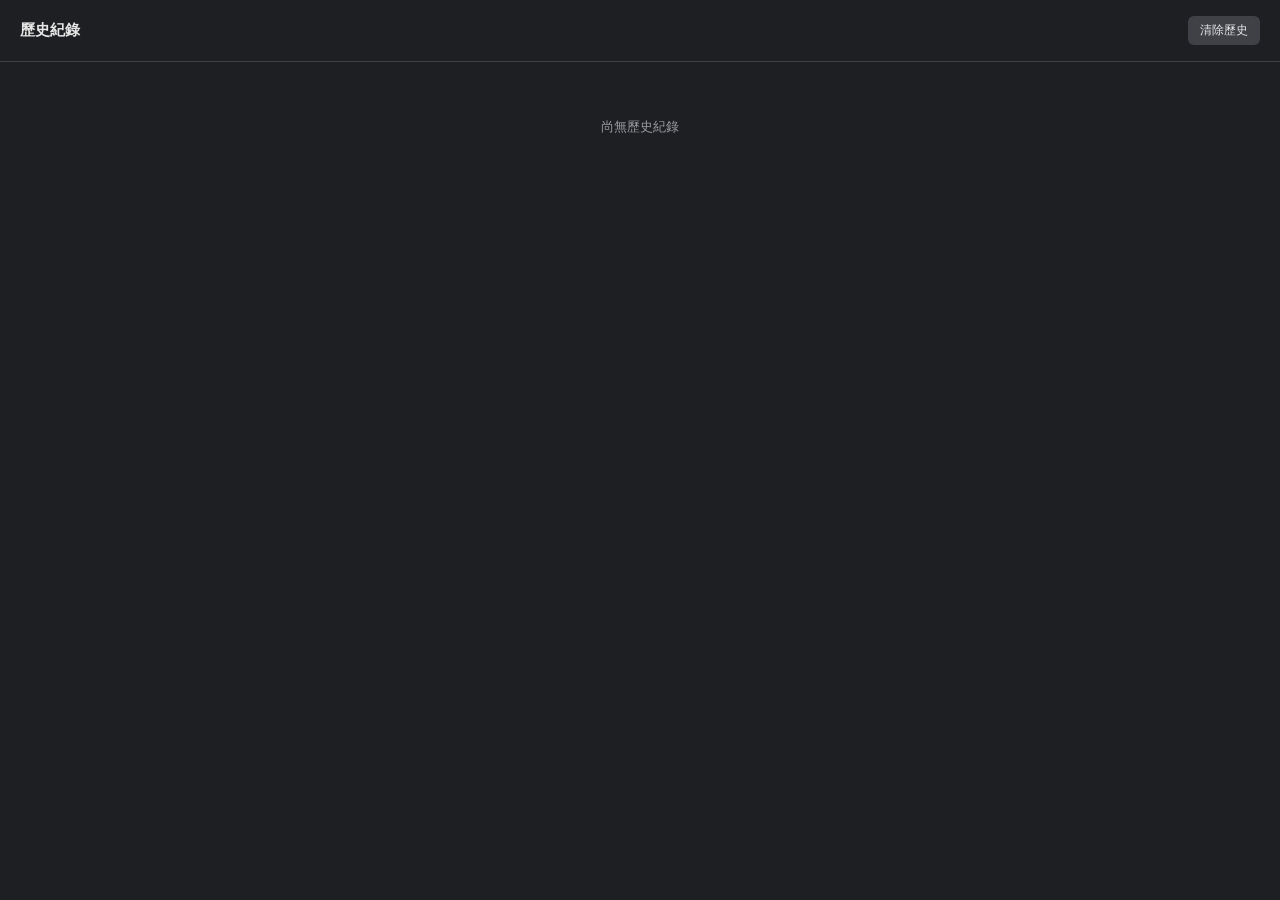
<file: ui/history/index.html>
<!DOCTYPE html>
<html lang="zh-Hant">
<head>
<meta charset="UTF-8" />
<title>歷史紀錄 History</title>
<link rel="stylesheet" href="history.css" />
</head>
<body>
<header>
  <h1>歷史紀錄</h1>
  <button id="clear">清除歷史</button>
</header>
<ul id="list"></ul>
<p id="empty" class="empty">尚無歷史紀錄</p>
<script src="history.js"></script>
</body>
</html>
</file>
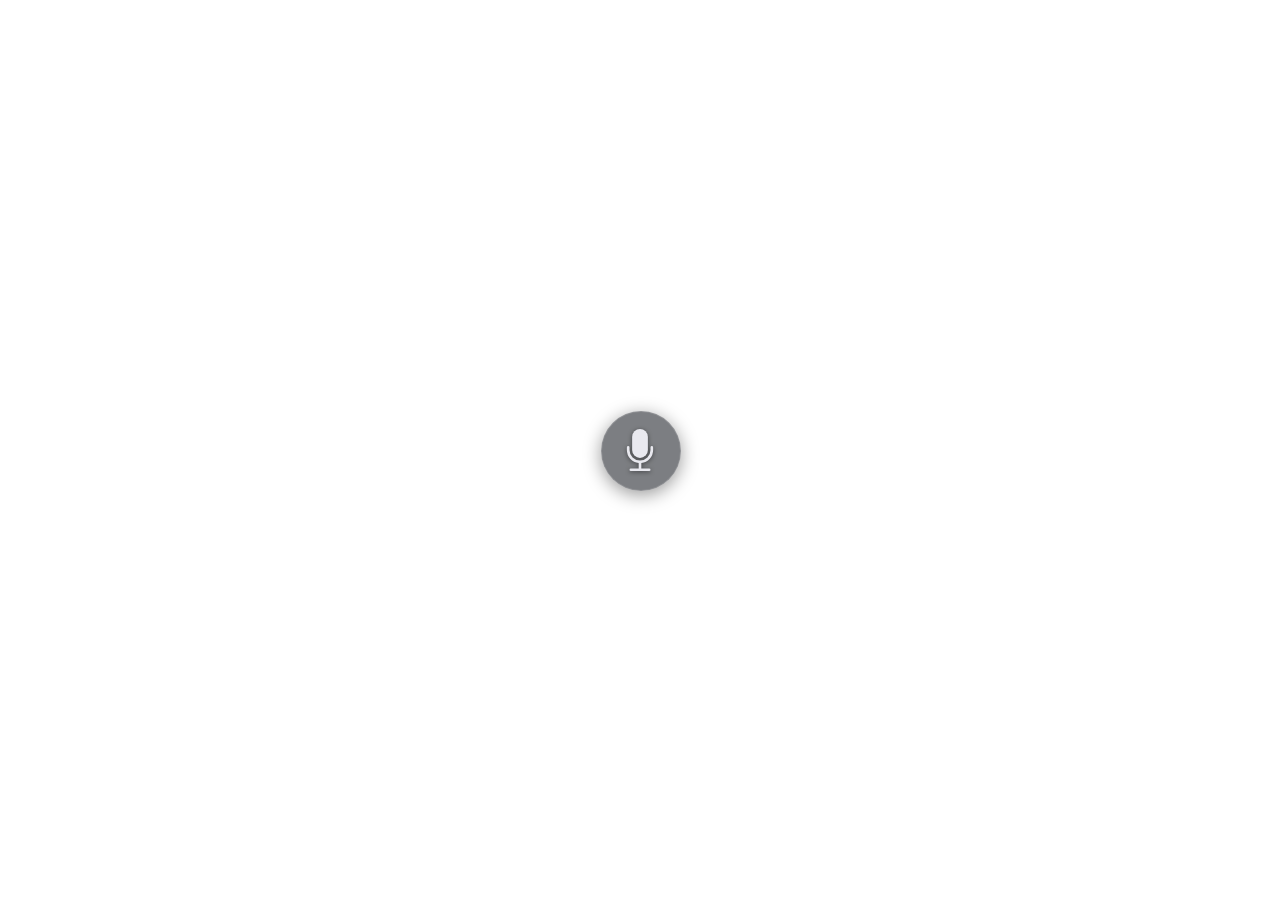
<file: ui/overlay/index.html>
<!DOCTYPE html>
<html lang="zh-Hant">
<head>
<meta charset="UTF-8" />
<title>voice-overlay</title>
<link rel="stylesheet" href="overlay.css" />
</head>
<body>
<!-- 標準填滿式麥克風圖示（Bootstrap Icons mic-fill 造型：圓角機身 + U 形支架 + 直柱 + 底座）。
     底下 #stage::before 是半透明圓形底盤，確保在任何背景（深色 IDE / 白色文件）都看得見；
     圖示顏色、發光、輕微縮放由 overlay.js 隨音量即時套用。 -->
<div id="stage">
  <svg id="mic" viewBox="0 0 16 16" xmlns="http://www.w3.org/2000/svg" aria-hidden="true">
    <path d="M5 3a3 3 0 0 1 6 0v5a3 3 0 0 1-6 0z" />
    <path d="M3.5 6.5A.5.5 0 0 1 4 7v1a4 4 0 0 0 8 0V7a.5.5 0 0 1 1 0v1a5 5 0 0 1-4.5 4.975V15h3a.5.5 0 0 1 0 1h-7a.5.5 0 0 1 0-1h3v-2.025A5 5 0 0 1 3 8V7a.5.5 0 0 1 .5-.5" />
  </svg>
</div>
<script src="overlay.js"></script>
</body>
</html>
</file>
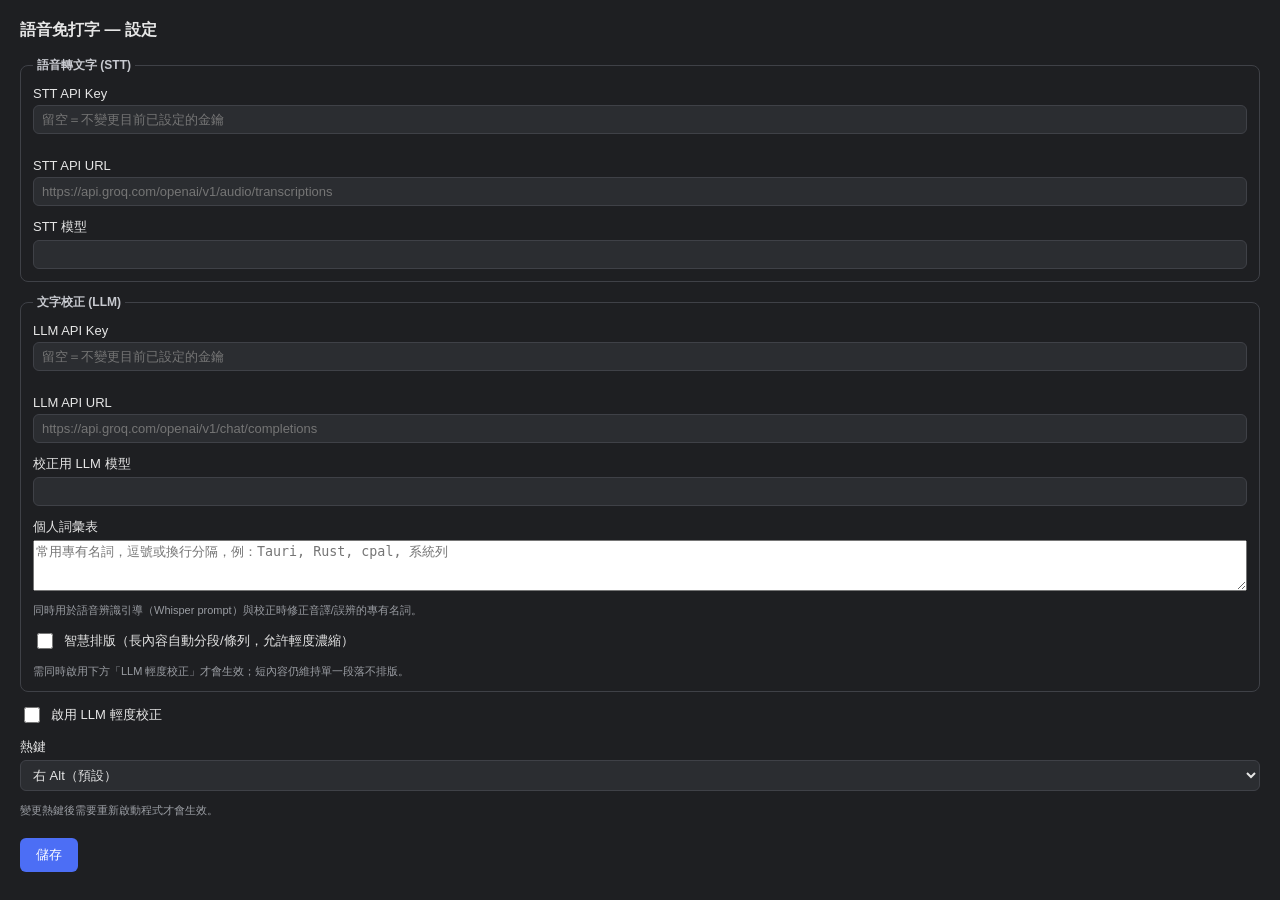
<file: ui/settings/index.html>
<!DOCTYPE html>
<html lang="zh-Hant">
<head>
<meta charset="UTF-8" />
<title>設定 Settings</title>
<link rel="stylesheet" href="settings.css" />
</head>
<body>
<form id="form">
  <h1>語音免打字 — 設定</h1>

  <fieldset>
    <legend>語音轉文字 (STT)</legend>
    <label>
      STT API Key
      <input type="password" id="stt_api_key" placeholder="留空＝不變更目前已設定的金鑰" autocomplete="off" />
    </label>
    <p class="hint" id="stt_api_key_hint"></p>

    <label>
      STT API URL
      <input type="text" id="stt_api_url" placeholder="https://api.groq.com/openai/v1/audio/transcriptions" />
    </label>

    <label>
      STT 模型
      <input type="text" id="stt_model" />
    </label>
  </fieldset>

  <fieldset>
    <legend>文字校正 (LLM)</legend>
    <label>
      LLM API Key
      <input type="password" id="llm_api_key" placeholder="留空＝不變更目前已設定的金鑰" autocomplete="off" />
    </label>
    <p class="hint" id="llm_api_key_hint"></p>

    <label>
      LLM API URL
      <input type="text" id="llm_api_url" placeholder="https://api.groq.com/openai/v1/chat/completions" />
    </label>

    <label>
      校正用 LLM 模型
      <input type="text" id="llm_model" />
    </label>

    <label>
      個人詞彙表
      <textarea id="vocabulary" rows="3" placeholder="常用專有名詞，逗號或換行分隔，例：Tauri, Rust, cpal, 系統列"></textarea>
    </label>
    <p class="hint">同時用於語音辨識引導（Whisper prompt）與校正時修正音譯/誤辨的專有名詞。</p>

    <label class="checkbox">
      <input type="checkbox" id="enable_formatting" />
      智慧排版（長內容自動分段/條列，允許輕度濃縮）
    </label>
    <p class="hint">需同時啟用下方「LLM 輕度校正」才會生效；短內容仍維持單一段落不排版。</p>
  </fieldset>

  <label class="checkbox">
    <input type="checkbox" id="enable_correction" />
    啟用 LLM 輕度校正
  </label>

  <label>
    熱鍵
    <select id="hotkey">
      <option value="right_alt">右 Alt（預設）</option>
      <option value="right_ctrl">右 Ctrl</option>
    </select>
  </label>
  <p class="hint">變更熱鍵後需要重新啟動程式才會生效。</p>

  <div class="actions">
    <button type="submit" id="save">儲存</button>
    <span id="status"></span>
  </div>
</form>
<script src="settings.js"></script>
</body>
</html>
</file>
<file: ui/history/history.css>
html,
body {
  margin: 0;
  padding: 0;
  font-family: "Segoe UI", "Microsoft JhengHei", sans-serif;
  background: #1e1f22;
  color: #e6e6e6;
}

header {
  display: flex;
  align-items: center;
  justify-content: space-between;
  padding: 16px 20px;
  border-bottom: 1px solid #3f4147;
  box-sizing: border-box;
}

h1 {
  font-size: 15px;
  margin: 0;
  font-weight: 600;
}

button {
  background: #3f4147;
  border: none;
  border-radius: 6px;
  color: #e6e6e6;
  padding: 6px 12px;
  font-size: 12px;
  cursor: pointer;
}

button:hover {
  background: #4c4f57;
}

#list {
  list-style: none;
  margin: 0;
  padding: 8px 20px;
}

#list li {
  padding: 10px 0;
  border-bottom: 1px solid #2b2d31;
}

.timestamp {
  display: block;
  font-size: 11px;
  color: #9a9da3;
  margin-bottom: 4px;
}

.text {
  font-size: 13px;
  line-height: 1.5;
  white-space: pre-wrap;
  word-break: break-word;
}

.empty {
  text-align: center;
  color: #9a9da3;
  font-size: 13px;
  margin-top: 40px;
}

.hidden {
  display: none;
}
</file>
<file: ui/overlay/overlay.css>
html,
body {
  margin: 0;
  padding: 0;
  width: 100%;
  height: 100%;
  background: transparent;
  overflow: hidden;
}

#stage {
  position: relative;
  width: 100%;
  height: 100%;
  display: flex;
  align-items: center;
  justify-content: center;
}

/* 半透明圓形底盤：在任何背景下都讓麥克風有對比、看得見。 */
#stage::before {
  content: "";
  position: absolute;
  top: 50%;
  left: 50%;
  width: 78px;
  height: 78px;
  margin: -39px 0 0 -39px;
  border-radius: 50%;
  background: rgba(18, 20, 28, 0.55);
  border: 1px solid rgba(255, 255, 255, 0.14);
  box-shadow: 0 4px 18px rgba(0, 0, 0, 0.4);
}

/* 麥克風本體：基底為亮灰色（在深色底盤上清楚可見）；顏色由 overlay.js 隨音量直接設在 path 上。 */
#mic {
  position: relative;
  z-index: 1;
  width: 42px;
  height: 42px;
}

/* 每個 path 的初始顏色；overlay.js 會隨音量覆寫此 fill。 */
#mic path {
  fill: #e9e9ef;
}
</file>
<file: ui/settings/settings.css>
html,
body {
  margin: 0;
  padding: 0;
  font-family: "Segoe UI", "Microsoft JhengHei", sans-serif;
  background: #1e1f22;
  color: #e6e6e6;
}

#form {
  display: flex;
  flex-direction: column;
  gap: 12px;
  padding: 20px;
  box-sizing: border-box;
}

h1 {
  font-size: 16px;
  margin: 0 0 4px;
  font-weight: 600;
}

label {
  display: flex;
  flex-direction: column;
  gap: 4px;
  font-size: 13px;
}

label.checkbox {
  flex-direction: row;
  align-items: center;
  gap: 8px;
}

fieldset {
  display: flex;
  flex-direction: column;
  gap: 12px;
  border: 1px solid #3f4147;
  border-radius: 8px;
  padding: 12px;
  margin: 0;
}

legend {
  font-size: 12px;
  font-weight: 600;
  color: #c8cad0;
  padding: 0 4px;
}

input[type="text"],
input[type="password"],
select {
  background: #2b2d31;
  border: 1px solid #3f4147;
  border-radius: 6px;
  color: #e6e6e6;
  padding: 6px 8px;
  font-size: 13px;
}

input[type="checkbox"] {
  width: 16px;
  height: 16px;
}

.hint {
  margin: 0;
  font-size: 11px;
  color: #9a9da3;
}

.actions {
  display: flex;
  align-items: center;
  gap: 10px;
  margin-top: 8px;
}

button {
  background: #4c6ef5;
  border: none;
  border-radius: 6px;
  color: white;
  padding: 8px 16px;
  font-size: 13px;
  cursor: pointer;
}

button:hover {
  background: #3b5bdb;
}

#status {
  font-size: 12px;
  color: #9a9da3;
}
</file>
